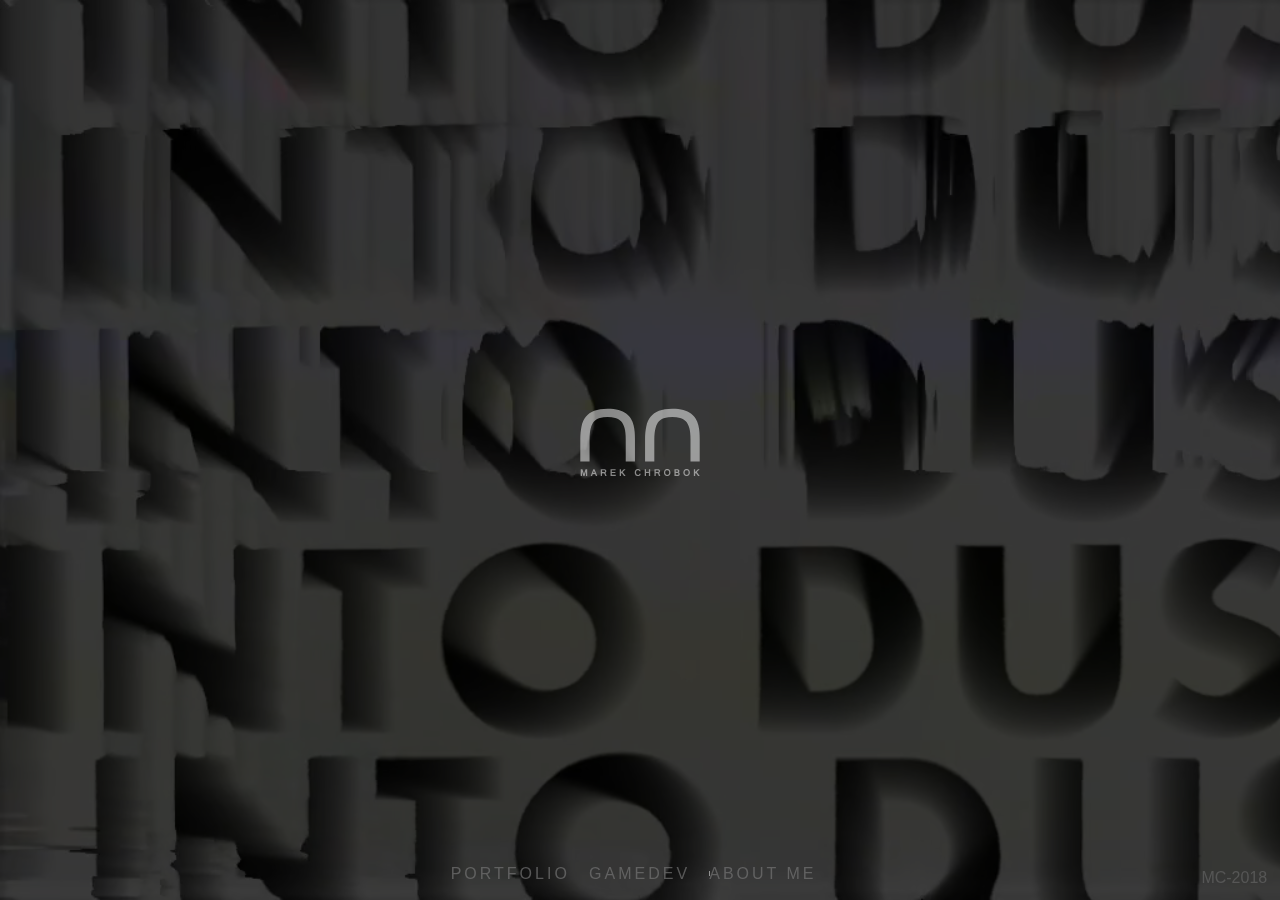
<file: index.html>
<html>
<head>
  <meta name="viewport" content="width=device-width,initial-scale=1">
  <link rel="stylesheet" href="home/stylehome.css">

</head>
<body>

  <ul><div class='mobile'></div>
    <li><a class="link link--typo" href='portfolio.html'  data-letters="PORTFOLIO">PORTFOLIO</a></li>
    <li><a class="link link--typo" id='gamedev'  data-letters="GAMEDEV">GAMEDEV</a></li>
    <li><a class="link link--typo" id='about'  data-letters="ABOUT ME">ABOUT ME</a></li>
   </ul>
 
  <video class='homevideo' src="home/intodust.mp4" autoplay loop muted></video>

  <object type="image/svg+xml" class='logo'  data="home/logo.svg">
      Your browser does not support SVG
  </object>
  
  <div class='dark'><p>MC-2018</p></div>

  <div class='about'>
    <img src='home/close.png' class='close'>
    <img src='home/avatar.png' class='avatar'>
    <p id='imienazwisko'>Marek Chrobok</p>
    <p>22 years old polish graphic designer interested mostly in gamedev, 3D graphics, motion graphics 
      and typography design. Currently working as a 3D Artist in IT company, creating 3D assets for VR use. 
      The software I'm using: Adobe Illustrator, Adobe Photoshop, Adobe InDesign, Adobe After Effects, Blender3D, Unity 3D, 
      Autodesk Maya, Substance Designer, Substance Painter.
    </p>
    <a href="https://www.instagram.com/choo_die/" target="blank"><img src='home/instagram.png' class='instagram'></a>
  </div>

<!-- SCRIPTS -->

  <script src="https://ajax.googleapis.com/ajax/libs/jquery/3.3.1/jquery.min.js"></script>

  <script>
    $(document).ready(function(){
      $('#about').css( 'cursor', 'pointer' );
      $('.close').css( 'cursor', 'pointer' );
      $('#about, .close').on('click',function(){
        $('.about').toggle(600);

      })
    })

    $(document).ready(function(){
    $("#gamedev").click(function(){
        $(".dark").fadeToggle();
    });
});
  </script>


</body>
</html>
</file>
<file: home/stylehome.css>
body{margin:0px;}

  .homevideo{
    position: fixed;
    min-height: 100%;
    min-width: 100%;
    bottom: 0;
    z-index: 1;
    overflow: hidden;
  }

  .dark{
    background: rgba(0, 0, 0, 0.7);
    min-width: 100%;
    min-height: 100%;
    position: absolute;
    z-index: 2;
    transition: background .4s;
  }


  .mobile{
    background: rgba(0, 0, 0, 0.4);
    bottom:0;
    left:28%;
    height:999%;
    width: 40%;
    position:absolute;
    }

  .about{
    position: absolute;
    top:2%;
    left:1%;
    height:90%;
    width: 98%;
    background-color: rgba(0, 0, 0, 0.7);
    z-index: 9999;
    display: none;
  }

  .about p{
    font-size: .8em;
    margin: 0 15% 0 15%;
    font-family: Helvetica, Verdana, sans-serif;
    color: #ffffff;
    font-weight: lighter;
    opacity: .5;
  }

  .about #imienazwisko{
    font-size: 1em;
    letter-spacing: 2px;
    margin-top: 65%;
    margin-bottom: 8%;
    opacity: 1;

  }
  .close{
    width:3%;
    position: absolute;
    right:0;
    opacity:0.7;
    margin:1%;
  }

  .avatar{
    position: absolute;
    width: 50%;
    transform: translateX(-50%);
    left: 50%;
    top: 8%;
  }

  .instagram{
    position: absolute;
    width: 12%;
    transform: translateX(-50%);
    left: 50%;
    bottom: 8%;

  }

  .logo{
    position: absolute;
    left: 50%;
    transform: translateX(-50%);
    z-index: 3;
    width: 10%;
    top: 45%;
    opacity: .5;
  }
  .logo:hover{
    opacity: .9;
  }
  .logo:hover ~ .dark{
    background: rgba(0, 0, 0, 0.9);
    transition: background .4s;
  }

  ul {
    bottom:0;
    width: 100%;
    margin: 0 auto;
    list-style: none;
    position: fixed;
    z-index: 99;
    display: flex;
    justify-content: center;
    padding: 0 0 1% 0;
  }
  
  ul li a {
    text-decoration: none;
  }


  .link {
    position: relative;
    font-family: Helvetica, Verdana, sans-serif;
    font-size: .8em;
    display: inline-block;
    letter-spacing: 3px;
    margin-right: 1em;
    margin-left: .2em;
    }

    .link--typo {
    overflow: hidden;
    color: #747474;
    opacity:0.7;
    }

    /* MEDIA QUERIES */
    /* media 360px*/


  @media (max-width: 414px){

    .about{
      top:5%;
      left:3%;
      height:90%;
      width: 94%;
    }

    .about #imienazwisko{
      text-align: center;
    }

    .close{
      width:10%;
      margin:4%;
    }


    .logo{
      z-index: 9999;
      width: 40%;
      top: 20%;
    }

    .logo:hover{
      opacity: .5;
    }
    .logo:hover ~ .dark{
      background: rgba(0, 0, 0, 0.7);
    }

    .dark p{
      position: absolute;

      left: 50%;
      transform: translateX(-50%);
      letter-spacing: 2px;
      font-weight: lighter;
      font-size: .7em;
      color: rgb(163, 163, 163);
      font-family: Helvetica, sans-serif;
    }

    ul {
      display: grid;
      padding-bottom:10%;
      padding-left: 2%;
      padding-right: 2%;
    }

    ul li{
      margin-bottom:12%;
    }
    
    .link {
      font-size: 1.1em;
      letter-spacing: 3px;
      margin-right: .9em;
    }

    .link--typo {
      color: #858585;
      opacity:1;
    }

  }

  @media (min-width: 415px){

    .mobile{
      display:none;
    }

    .avatar{
      width: 20%;
      left: 15%;
    }

    .instagram{
      width: 4%;
      left:15%;
      bottom: 14%;
    }

    .about{
      top: 20%;
      height: 60%;
    }

    .about p{
      margin: 0 20% 0 30%;
      font-size: 1em;
    }

    .about #imienazwisko{
      margin-top: 6%;
      margin-bottom: 5%;
      font-size: 1.5em;
      letter-spacing: 4px;
    }
    
    .dark p{
      right:0;
      font-family: Helvetica, sans-serif;
      font-size: .8em;
      color: #747474;
      bottom:0;
      margin: 0 auto;
      position: absolute;
      padding: 0 0 1% 0;
      opacity: .5;
      margin-right: 1%;
    }

    .link--typo:hover {
      color: #747474;
      opacity: 1;
  }

  .link--typo::after {
      content: '';
      position: absolute;
      height: 25%;
      width: 100%;
      margin-top: -3%;
      top: 50%;
      right: 0;
      background: #F9F9F9;
      transform: translate3d(-100%,0,0);
      transition: transform 0.4s;
      transition-timing-function: cubic-bezier(0.7,0,0.3,1);
  }

  .link--typo:hover::after {
      transform: translate3d(100%,0,0);
  }

  .link--typo::before {
      content: attr(data-letters);
      position: absolute;
      z-index: 2;
      overflow: hidden;
      color: #ffffff;
      white-space: nowrap;
      width: 0%;
      transition: width 0.4s 0.3s;
  }

  .link--typo:hover::before {
      width: 100%;
  }

  }

  @media (min-width: 1200px){

    .link{
      font-size: 1em;
    }

    .dark p{
      font-size: 1em;
    }

  }
</file>
